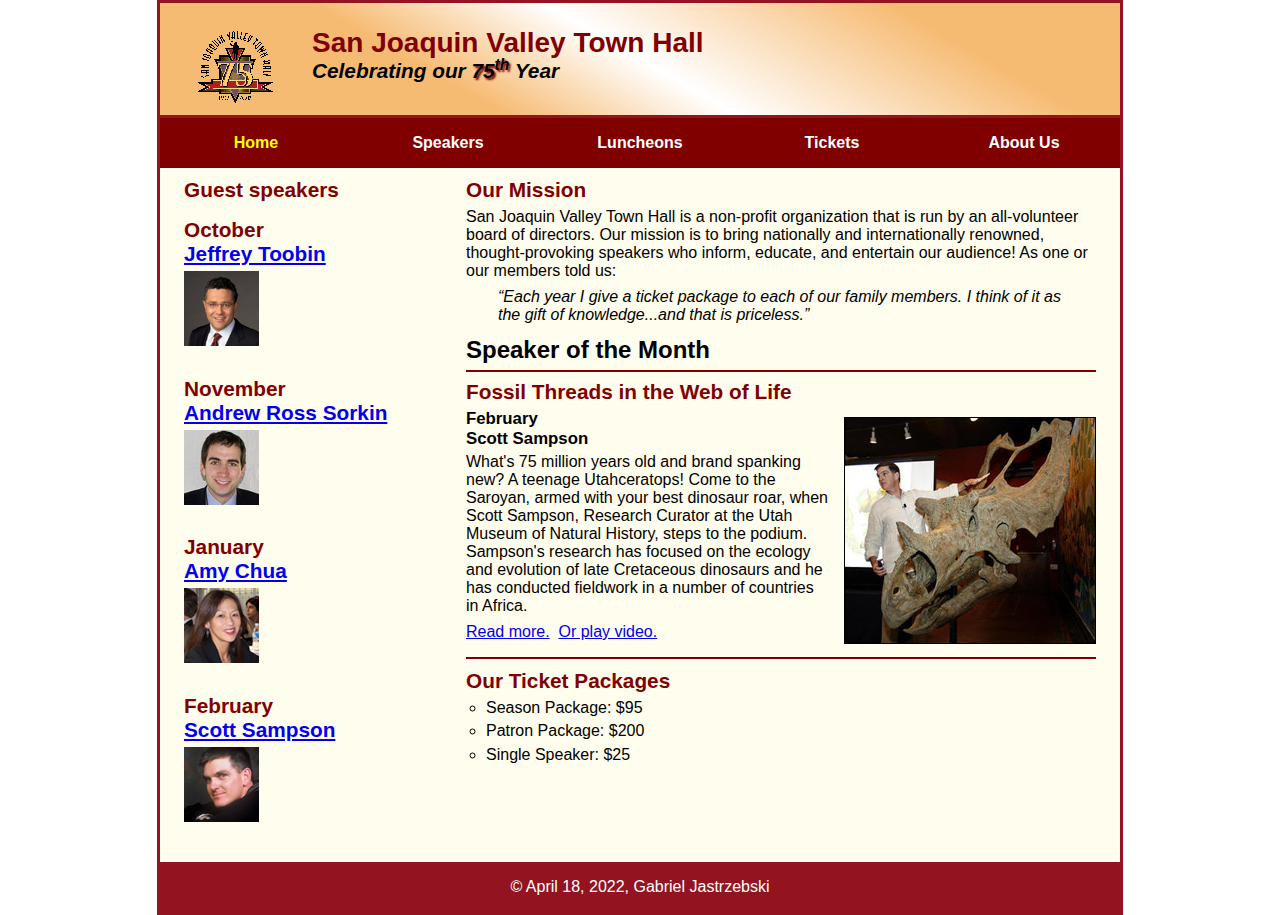
<file: index.html>
<!DOCTYPE html>
<html lang="en">

<head>
	<meta charset="utf-8">
	<meta name="viewport" content="width=device-width, initial-scale=1">
	<title>San Joaquin Valley Town Hall</title>
	<link rel="shortcut icon" href="images/favicon.ico">
	<link rel="stylesheet" href="styles/normalize.css">
	<link rel="stylesheet" href="styles/main.css">
	<link rel="stylesheet" href="styles/slicknav.css">
	<script src="https://code.jquery.com/jquery-3.2.1.min.js"></script>
    <script src="js/jquery.slicknav.min.js"></script>
	<script type="text/javascript">
    	$(document).ready(function(){
			$('#nav_menu').slicknav({prependTo:"#mobile_menu"});
    	});
    </script>
</head>

<body>
	<header>
		<img src="images/town_hall_logo.gif" alt="Town Hall logo" height="80">
		<h2>San Joaquin Valley Town Hall</h2>
		<h3>Celebrating our <span class="shadow">75<sup>th</sup></span> Year</h3>
	</header>
    <nav id="mobile_menu"></nav>
	<nav id="nav_menu">
		<ul>
			<li><a href="index.html" class="current">Home</a></li>
			<li><a href="speakers.html">Speakers</a></li>
			<li><a href="luncheons.html">Luncheons</a></li>
			<li><a href="tickets.html">Tickets</a></li>
			<li><a href="aboutus.html">About Us</a>
				<ul>
					<li><a href="#">Our History</a></li>
					<li><a href="#">Board of Directors</a></li>
					<li><a href="#">Past Speakers</a></li>
					<li><a href="#">Contact Information</a></li>
				</ul>
			</li>
		</ul>
	</nav>
	<main>
		<section>
			<h2>Our Mission</h2>

			<p>San Joaquin Valley Town Hall is a non-profit organization that is run by an all-volunteer board of directors. Our mission is to bring nationally and internationally renowned, thought-provoking speakers who inform, educate, and entertain our audience! As one or our members told us:</p>

			<blockquote>&ldquo;Each year I give a ticket package to each of our family members. I think of it as the gift of knowledge...and that is priceless.&rdquo;</blockquote>

			<h1>Speaker of the Month</h1>
			<article>
				<h2>Fossil Threads in the Web of Life</h2>
				<img src="images/sampson_dinosaur.jpg" alt="Scott Sampson with a dinosaur skull fossil">
				<h3>February<br>Scott Sampson</h3>

				<p>What's 75 million years old and brand spanking new? A teenage Utahceratops! Come to the Saroyan, armed with your best dinosaur roar, when Scott Sampson, Research Curator at the Utah Museum of Natural History, steps to the podium. Sampson's research has focused on the ecology and evolution of late Cretaceous dinosaurs and he has conducted fieldwork in a number of countries in Africa.</p>

				<p>
					<a href="speakers/sampson.html">Read more.</a>&nbsp;
					<a href="media/sampson.mp4" target="_blank">Or play video.</a>
				</p>
			</article>	
			<h2>Our Ticket Packages</h2>
			<ul>
				<li>Season Package: $95</li>
				<li>Patron Package: $200</li>
				<li>Single Speaker: $25</li>
			</ul>
		</section>
		<aside>
			<div id="speakers">
				<h2>Guest speakers</h2>
				<h2>October<br><a href="speakers/toobin.html">Jeffrey Toobin</a></h2>
				<img src="images/toobin75.jpg" alt="Image of Jeffery Toobin">
				<h2>November<br><a href="speakers/sorkin.html">Andrew Ross Sorkin</a></h2>
				<img src="images/sorkin75.jpg" alt="Image of Andrew Ross Sorkin">
				<h2>January<br><a href="speakers/chua.html">Amy Chua</a></h2>
				<img src="images/chua75.jpg" alt="Image of Amy Chua">
				<h2>February<br><a href="speakers/sampson.html">Scott Sampson</a></h2>
				<img src="images/sampson75.jpg" alt="Image of Scott Sampson">
			</div>
		</aside>
	</main>
	<footer>
		<p>&copy; April 18, 2022, Gabriel Jastrzebski</p>
	</footer>
</body>
</html>
</file>
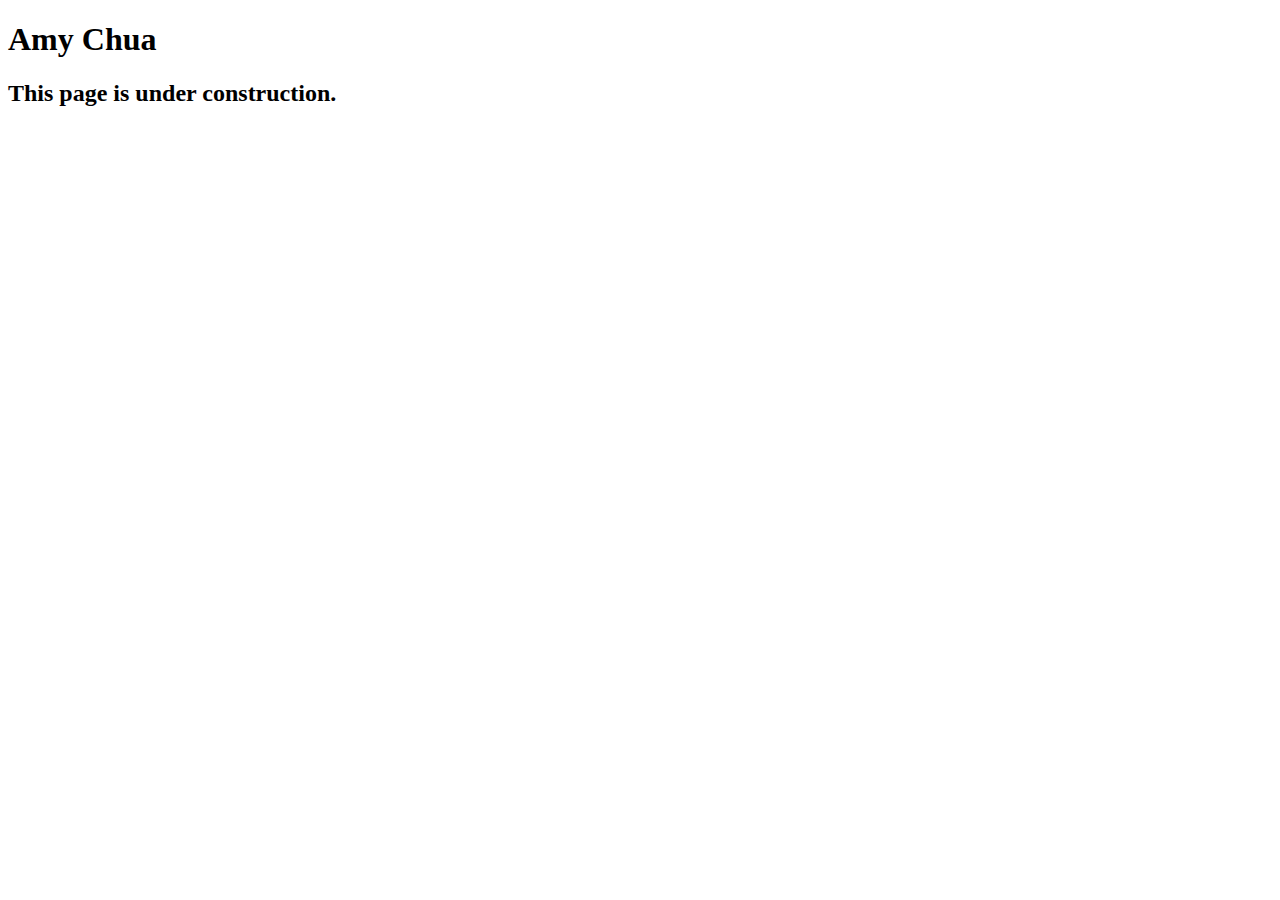
<file: speakers/chua.html>
<!DOCTYPE html>
<html lang="en">

<head>
	<meta charset="utf-8">
	<title>San Joaquin Valley Town Hall</title>
	<link rel="shortcut icon" href="images/favicon.ico">
</head>

<body>
	<main>
		<h1>Amy Chua</h1>
		<h2>This page is under construction.</h2>
	</main>
</body>

</html>
</file>
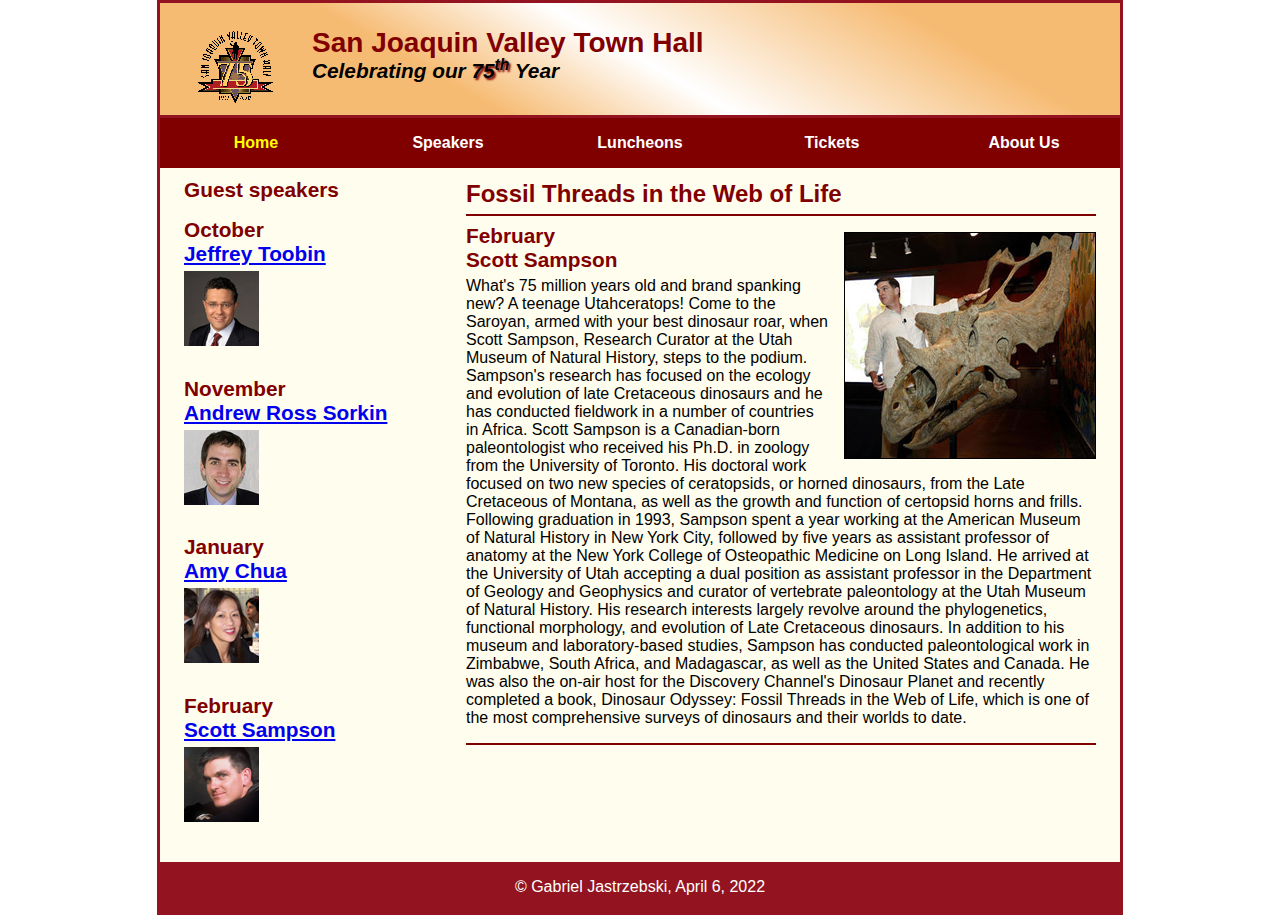
<file: speakers/sampson.html>
<!DOCTYPE html>
<html lang="en">

<head>
	<meta charset="utf-8">
	<title>San Joaquin Valley Town Hall</title>
	<link rel="shortcut icon" href="../images/favicon.ico">
	<link rel="stylesheet" href="../styles/normalize.css">
	<link rel="stylesheet" href="../styles/speaker.css">
	<link rel="stylesheet" href="../styles/main.css">
</head>

<body>
	<header>
		<img src="../images/town_hall_logo.gif" alt="image" height="80">
		<h2> San Joaquin Valley Town Hall </h2>
		<h3> Celebrating our <span class="shadow">75<sup>th</sup></span> Year </h3>
	</header>
		<nav id="nav_menu">
		<ul>
			<li><a href="../index.html" class="current"> Home</a></li>
			<li><a href="speakers.html"> Speakers</a></li>
			<li><a href="luncheons.html"> Luncheons</a></li>
			<li><a href="tickets.html"> Tickets</a></li>
			<li><a href="aboutus.html"> About Us</a>
				<ul>
					<li><a href="ourhistory.html"> Our History</a></li>
					<li><a href="boardofdirectors.html"> Board of Directors</a></li>
					<li><a href="pastspeakers.html"> Past Speakers</a></li>
					<li><a href="contactinformation.html"> Contact Information</a></li>
				</ul>
			</li>
		</ul>
	</nav>
	<main>
		<section>
			<h1>Fossil Threads in the Web of Life</h1>
			<article>
			<img src="../images/sampson_dinosaur.jpg" alt="sampson">
		<h2>February<br>
		Scott Sampson</h2>

		<p>What's 75 million years old and brand spanking new? A teenage Utahceratops! Come to the 
		Saroyan, armed with your best dinosaur roar, when Scott Sampson, Research Curator at the 
		Utah Museum of Natural History, steps to the podium. Sampson's research has focused on the 
		ecology and evolution of late Cretaceous dinosaurs and he has conducted fieldwork in a number 
		of countries in Africa.

		Scott Sampson is a Canadian-born paleontologist who received his Ph.D. in zoology from the 
		University of Toronto. His doctoral work focused on two new species of ceratopsids, or horned 
		dinosaurs, from the Late Cretaceous of Montana, as well as the growth and function of certopsid 
		horns and frills.

		Following graduation in 1993, Sampson spent a year working at the American Museum of Natural 
		History in New York City, followed by five years as assistant professor of anatomy at the New 
		York College of Osteopathic Medicine on Long Island. He arrived at the University of Utah 
		accepting a dual position as assistant professor in the Department of Geology and Geophysics 
		and curator of vertebrate paleontology at the Utah Museum of Natural History. His research 
		interests largely revolve around the phylogenetics, functional morphology, and evolution of 
		Late Cretaceous dinosaurs.

		In addition to his museum and laboratory-based studies, Sampson has conducted paleontological 
		work in Zimbabwe, South Africa, and Madagascar, as well as the United States and Canada. He was 
		also the on-air host for the Discovery Channel's Dinosaur Planet and recently completed a book, 
		Dinosaur Odyssey: Fossil Threads in the Web of Life, which is one of the most 
		comprehensive surveys of dinosaurs and their worlds to date.</p>
		</article>
		</section>
		<aside>
		<h2> Guest speakers </h2>
		<h2><span class="speak"> October <br> <a href="../speakers/toobin.html">Jeffrey Toobin </a></h2>
		<img src="../images/toobin75.jpg" alt="toobin">
		<h2> November <br> <a href="../speakers/sorkin.html"> Andrew Ross Sorkin </a></h2>
		<img src="../images/sorkin75.jpg" alt="sorkin">
		<h2> January <br> <a href="../speakers/chua.html"> Amy Chua </a></h2>
		<img src="../images/chua75.jpg" alt="chua">
		<h2> February <br> <a href="../speakers/sampson.html"> Scott Sampson </a></span></h2>
		<img src="../images/sampson75.jpg" alt="sampson">
		</aside>
	</main>
	<footer>
		<p> &copy; Gabriel Jastrzebski, April 6, 2022 </p>
	</footer>
</body>
</html>
</file>
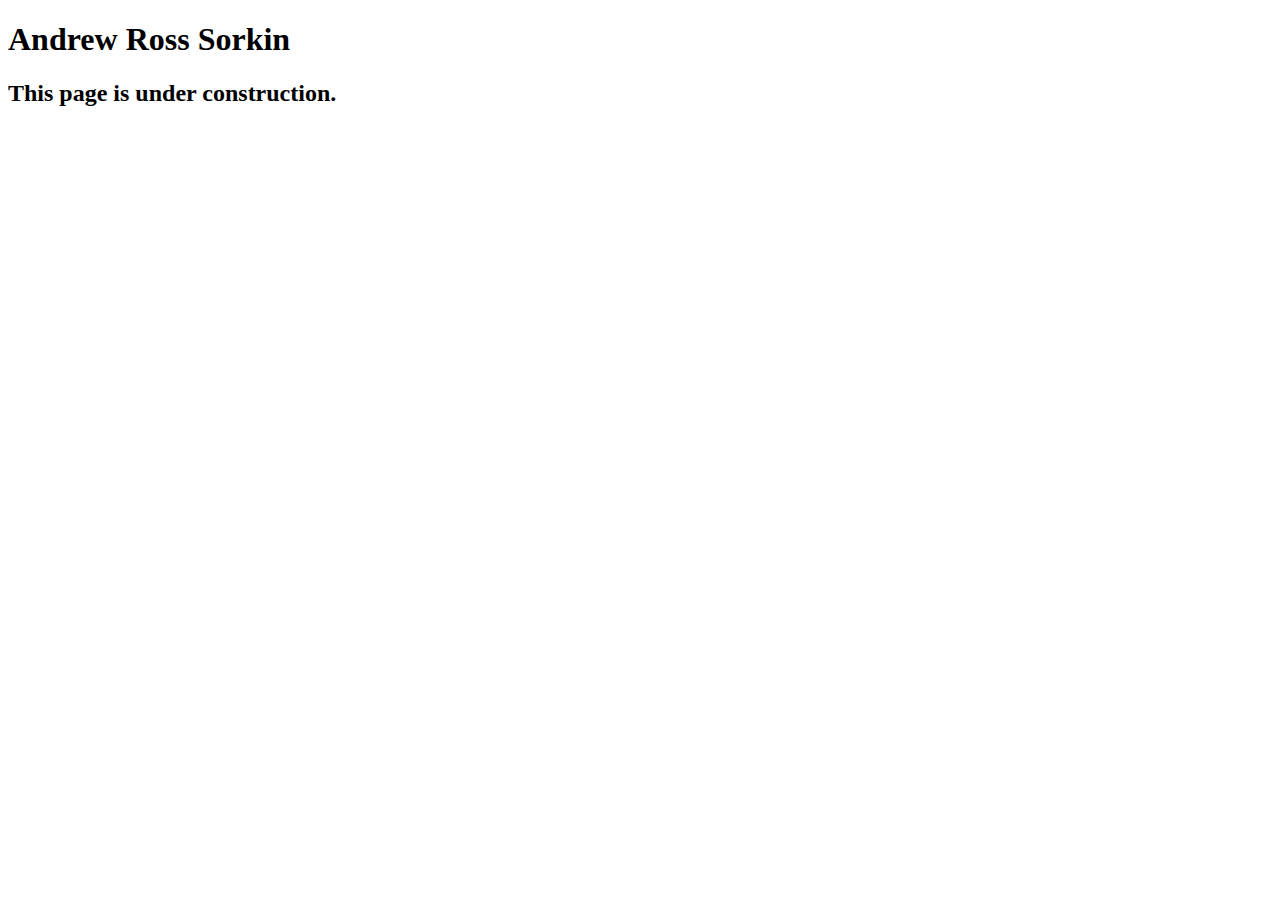
<file: speakers/sorkin.html>
<!DOCTYPE html>
<html lang="en">

<head>
	<meta charset="utf-8">
	<title>San Joaquin Valley Town Hall</title>
	<link rel="shortcut icon" href="images/favicon.ico">
</head>

<body>
	<main>
		<h1>Andrew Ross Sorkin</h1>
		<h2>This page is under construction.</h2>
	</main>
</body>

</html>
</file>
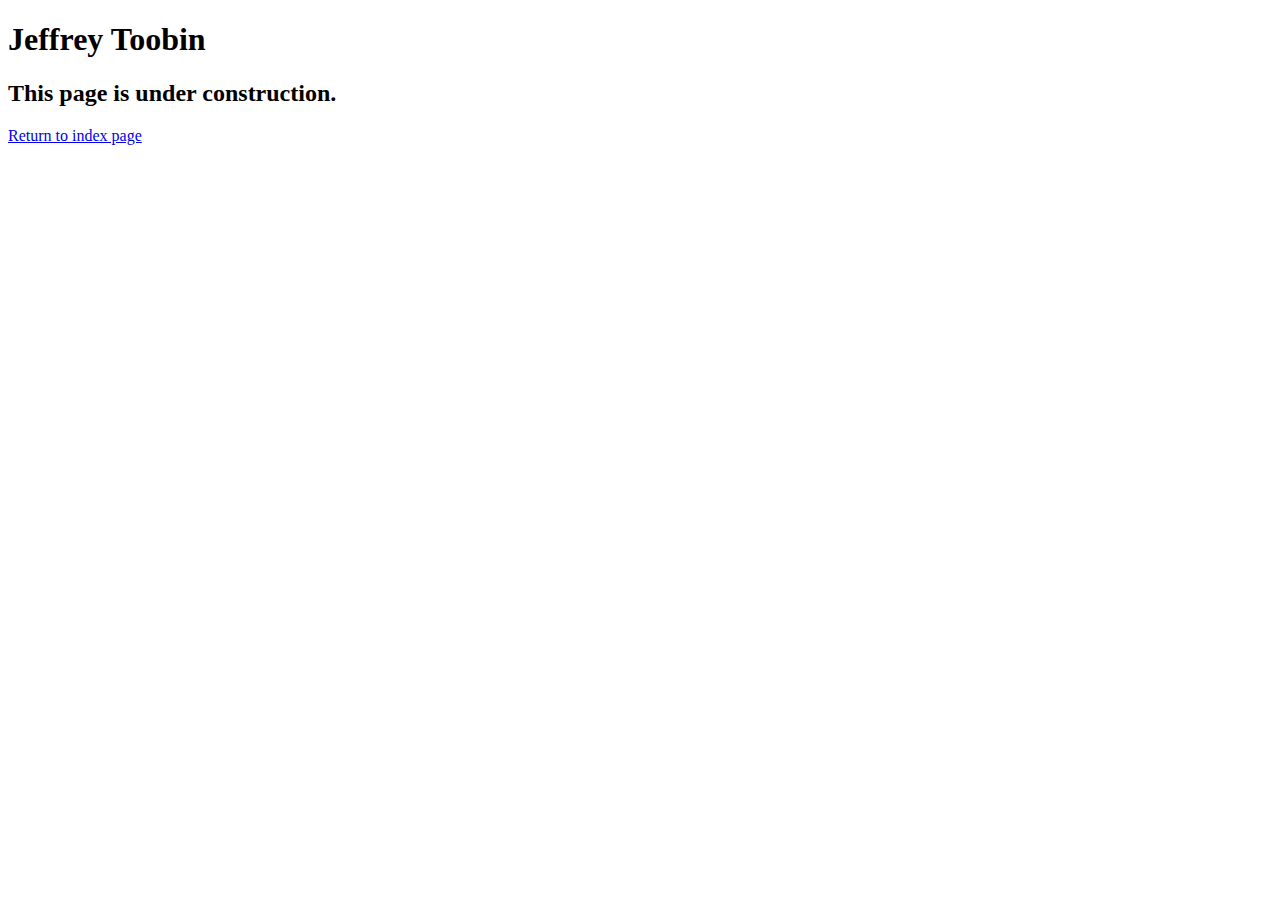
<file: speakers/toobin.html>
<!DOCTYPE html>
<html lang="en">

<head>
	<meta charset="utf-8">
	<title>San Joaquin Valley Town Hall</title>
	<link rel="shortcut icon" href="images/favicon.ico">
</head>

<body>
    <main>
	    <h1>Jeffrey Toobin</h1>
	    <h2>This page is under construction.</h2>	      
		<p><a href="../index.html"> Return to index page </a></p>
    </main>
</body>

</html>
</file>
<file: styles/main.css>
* {
	margin: 0;
	padding: 0;
}
html {
	background-color: white;
}
body {
	font-family: Arial, Helvetica, sans-serif;
    font-size: 100%;
    width: 99%;                 
    max-width: 960px;
    margin: 0 auto;
    border: 3px solid #931420;
    background-color: #fffded;
}
a:focus, a:hover {
	font-style: italic;
}

header {
	padding: 1.5em 0 2em 0;
	border-bottom: 3px solid #931420;
		background-image: -moz-linear-gradient(
	    30deg, #f6bb73 0%, #f6bb73 30%, white 50%, #f6bb73 80%, #f6bb73 100%);
	background-image: -webkit-linear-gradient(
	    30deg, #f6bb73 0%, #f6bb73 30%, white 50%, #f6bb73 80%, #f6bb73 100%);
	background-image: -o-linear-gradient(
	    30deg, #f6bb73 0%, #f6bb73 30%, white 50%, #f6bb73 80%, #f6bb73 100%);
	background-image: linear-gradient(
	    30deg, #f6bb73 0%, #f6bb73 30%, white 50%, #f6bb73 80%, #f6bb73 100%);
}
header h2 {
	font-size: 175%;
	color: #800000;
}
header h3 {
	font-size: 130%;
	font-style: italic;
}
header img {
	float: left;
	padding: 0 3.75%;        
}
.shadow {
	text-shadow: 2px 2px 2px #800000;
}

#nav_menu ul {
	list-style-type: none;
	margin: 0;
	padding: 0;
	position: relative;
}
#nav_menu ul li {
	float: left;
    width: 20%;                 
}
#nav_menu ul li a {
    display: block;
    text-align: center;
    padding: 1em 0;
    text-decoration: none;
    background-color: #800000;
    color: white;
    font-weight: bold;
}
#nav_menu a.current {
	color: yellow;
}
#nav_menu ul ul {
	width: 100%;
    display: none;
    position: absolute;
    top: 100%;
}
#nav_menu ul ul li {
	float: none;
}
#nav_menu ul li:hover > ul {
	display: block;
}
#nav_menu > ul::after {
    content: "";
    clear: both;
    display: block;
}

main {
	clear: left;
}


section {
	width: 65.625%;               
	float: right;
	padding: 0 2.5% 20px 2.5%;    
}
section h1 {
	font-size: 150%;
	padding: .5em 0 .25em 0;
	margin: 0;
}
section h2 {
	color: #800000;
	font-size: 130%;
	padding: .5em 0 .25em 0;
}
section p {
	padding-bottom: .5em;
}
section blockquote {
	padding: 0 2em;
	font-style: italic;
}
section ul {
	padding: 0 0 .25em 1.25em;
	list-style-type: circle;
}
section li {
	padding-bottom: .35em;
}

/* the styles for the article */
article {
	padding: .5em 0;
	border-top: 2px solid #800000;
	border-bottom: 2px solid #800000;
}
article h2 {
	padding-top: 0;
}
article h3 {
	font-size: 105%;
	padding-bottom: .25em;
}
article img {
	float: right;
	max-width: 40%;
	min-width: 150px;
	margin: .5em 0 1em 1em;
	border: 1px solid black;
}


aside {
	width: 26.875%;                  
	float: right;
	padding: 0 0 20px 2.5%;           
}
aside h2 {
	color: #800000;
	font-size: 130%;
	padding: .5em 0 .25em 0;
}

aside h3 {
	font-size: 105%;
	padding-bottom: .25em;
}
aside img {
	padding-bottom: 1em;
}


footer {
	background-color: #931420;
	clear: both;

}
footer p {
	text-align: center;
	color: white;
	padding: 1em 0;
}
#mobile_menu {
	display: none;
}


@media only screen and (max-width: 959px) {
	section h1 { font-size: 135%; }
	section h2, aside h2 { font-size: 120%; }
}


@media only screen and (max-width: 767px) {
	header img { float: none; }
	header { text-align: center; }
	section {
		float: none;
		width: 95%;                   
	}
	aside {
		float: none;
		padding-right: 2.5%;        
		width: 95%;              
	}
	article img { max-width: 30%; }
	#speakers {
		-moz-column-count: 2;
		-webkit-column-count: 2;
		column-count: 2;
	}
	#nav_menu {
		display: none;
	}
	#mobile_menu {
		display: block;
	}
	.slicknav_menu {
		background-color: #800000 !important;
	}
}


@media only screen and (max-width: 479px) {
	body { font-size: 90%; }
}
</file>
<file: styles/speaker.css>
* {
	margin:0;
	padding:0;}

html {
	background-color: white; }

header {
	border-bottom: 3px solid #931420;
	padding-top: 1.5em;
	padding-bottom: 2em;
	background-image: linear-gradient(30deg, #f6bb73 0%, #f6bb73 30%, white 50%, #f6bb73 80%, #f6bb73 100%);}
header img {
	float: left;
	padding-left: 30px;
	padding-right: 30px;}
header h2 {
	font-size: 170%;
color: #800000;}
header h3 {
	font-size: 130%;
	font-style: italic;}
	
body {
	font-family: Arial, Helvetica, sans-serif;
    font-size: 100%;
	width:800px;
	margin: 0 auto;
	border: 3px solid #931420;
	background-color:#fffded;
	}

main {
clear: left;}

main h2 {
	font-size: 130%;
	color: #800000;
	padding-top:.5em;
	padding-bottom:.25em;}
section h2 {
	font-size: 130%;
	color: #000000;
	padding-top:.5em;
	padding-bottom:.25em;}
aside h3 {
	font-size: 105%;
	padding-bottom:.25em;}
aside img {
padding-bottom: 1em;}
section p {
padding-bottom:.5em;}

a:hover {
	font-style: italic;}
a:focus {
	font-style: italic;}

.shadow {
	text-shadow: 2px 2px #800000;}

footer {
	background-color:#931420;
color: white;
clear: right;}

footer p {
	text-align: center;
	padding-top:1em;
	padding-bottom:1em;
	}
	
	section {
	width: 525px; 
	float: right;
	padding-bottom: 20px;
	padding-left: 20px;
	padding-right: 20px;}
	aside {
	width: 215px;
	padding-left: 20px;
	padding-bottom: 20px;}
	
h1 {
	font-size: 150%;
	padding-top: .5em;
	padding-bottom: .25em;
margin:0;
color:#800000;}

article {
	padding-top: .5em;
padding-bottom:.5em;}

article img {
float:right;
margin:10px auto 10px 10px;
border: 1px solid #000000;}

article h2 {
padding-top:0;}

article h3 {
	font-size:105%;
padding-bottom: .25em;}
</file>
